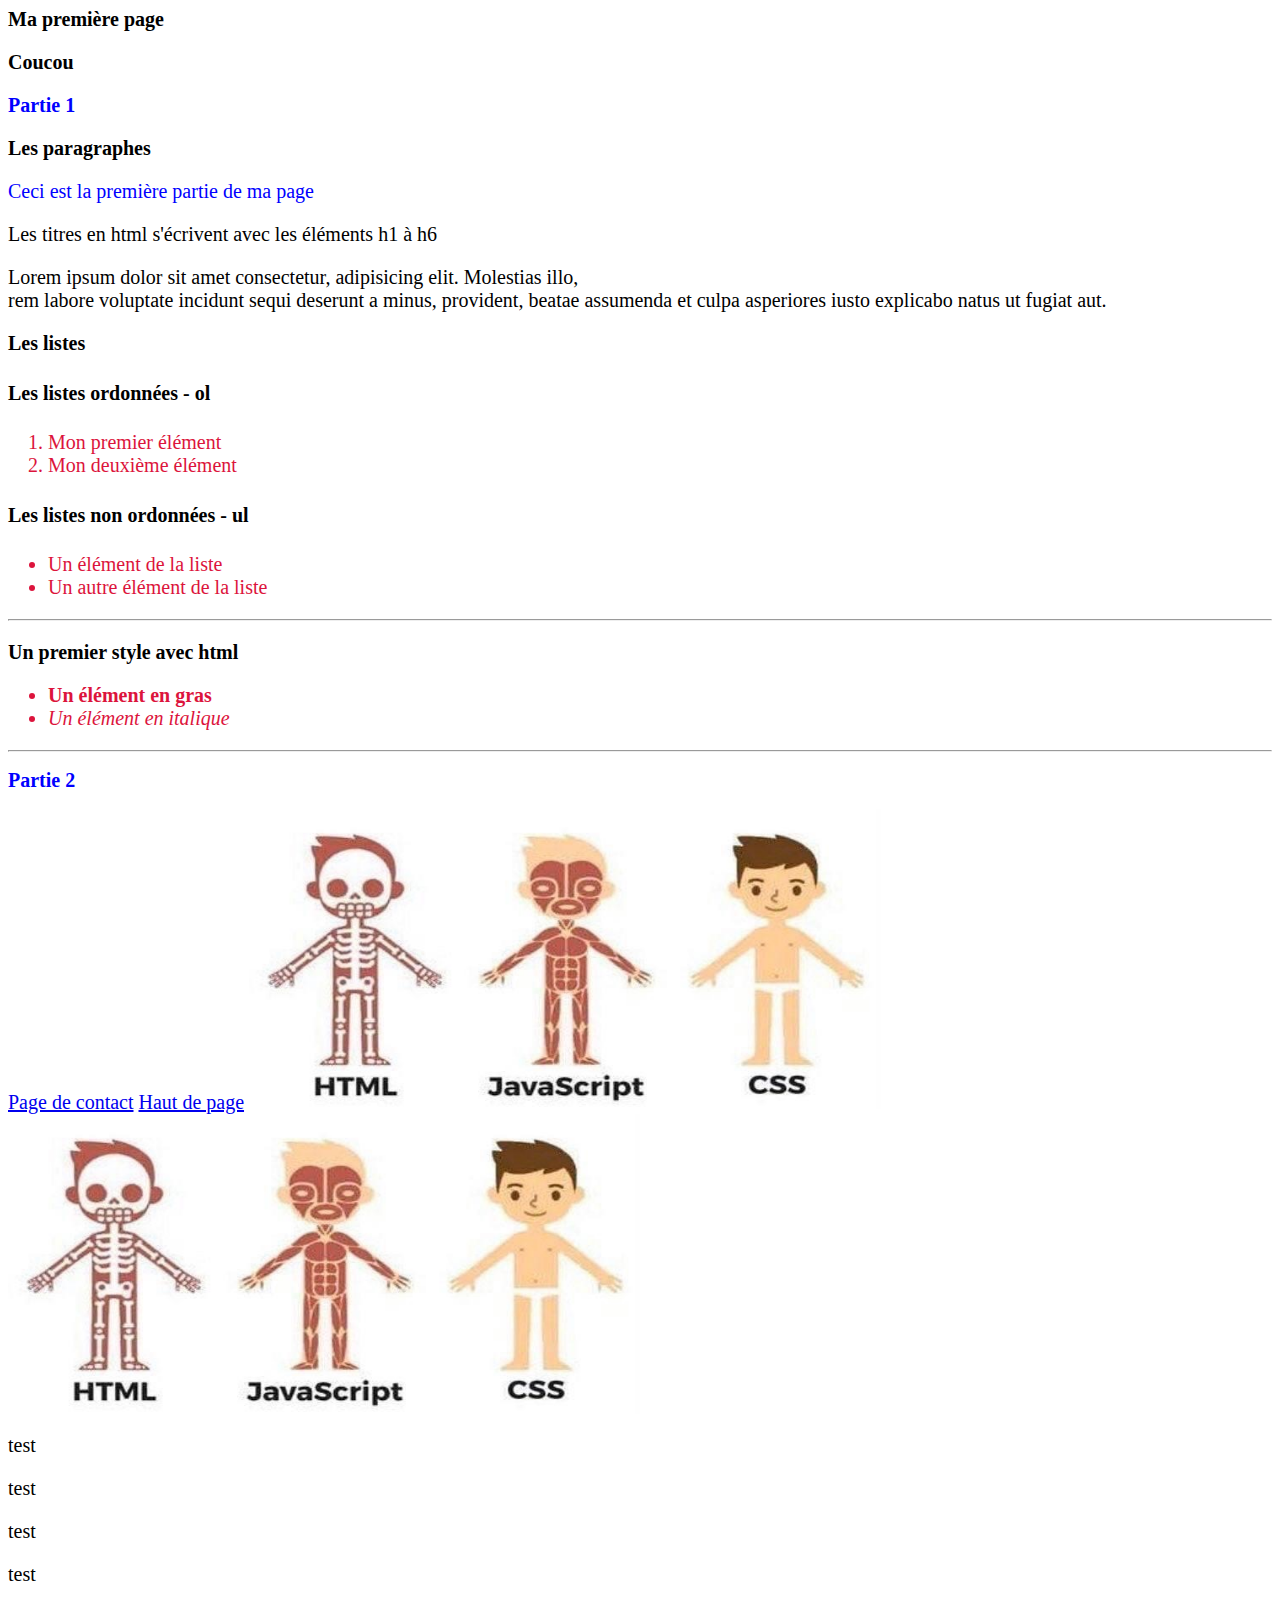
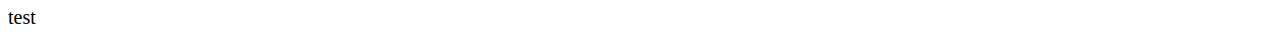
<file: index.html>
<DOCTYPE html>
<html>
    <!--
        head et body sont des éléments imbriqués
        dans html, ce sont des éléments enfants
    -->
    <head>
        <title>Page d'accueil</title>
        <meta charset="UTF-8">
        <meta name="description" content="Ici je place la description 
        qui doit apparaître sur les moteurs de recherche">
        <meta name="keywords" content="super site, html, css, cours">
        <link rel="stylesheet" href="style.css">
        <!-- Meta est une balise auto-fermante
            C'est un élément vide
        -->
        <!-- <style>
            p{
                color:green;
            }
            h1{
                color:purple;
            }
        </style> -->
    </head>
    <body>
        <!-- h1 est le titre le plus important -->
        <h1 id="titrePrincipal">
            Ma première page
            <p>Coucou</p>
        </h1>
        <h2>Partie 1</h2>
        <h3>Les paragraphes</h3>
        <p style="color:blue;">Ceci est la première partie de ma page</p>
        <p>Les titres en html s'écrivent avec les éléments h1 à h6</p>
        <p>Lorem ipsum dolor sit amet consectetur, adipisicing elit. Molestias illo, <br> rem labore voluptate incidunt sequi deserunt a minus, provident, beatae assumenda et culpa asperiores iusto explicabo natus ut fugiat aut.</p>
        <h3>Les listes</h3>
        <h4>Les listes ordonnées - ol </h4>
            <ol>
                <!-- ol signifie liste ordonnée -->
                <!-- li signifie line c'est l'un des éléments de la liste -->
                <li>Mon premier élément</li>
                <li>Mon deuxième élément</li>
            </ol>
        <h4>Les listes non ordonnées - ul </h4>
            <ul>
                <li>Un élément de la liste</li>
                <li>Un autre élément de la liste</li>
            </ul>
        <hr>

        <h3>Un premier style avec html</h3>

        <ul>
            <li><strong>Un élément en gras</strong></li>
            <li><em>Un élément en italique</em></li>
        </ul>
        <hr>
        <h2>Partie 2</h2>

        <a href="pages/contact.html">Page de contact</a>
        <a href="#titrePrincipal">Haut de page</a>
        <img src="img.jpg" alt="">
        <img src="images/img2.jpg" alt="">
        <p>test</p>
        <p>test</p>
        <p>test</p>
        <p>test</p>
        <p>test</p>
    </body>
</html>
</file>
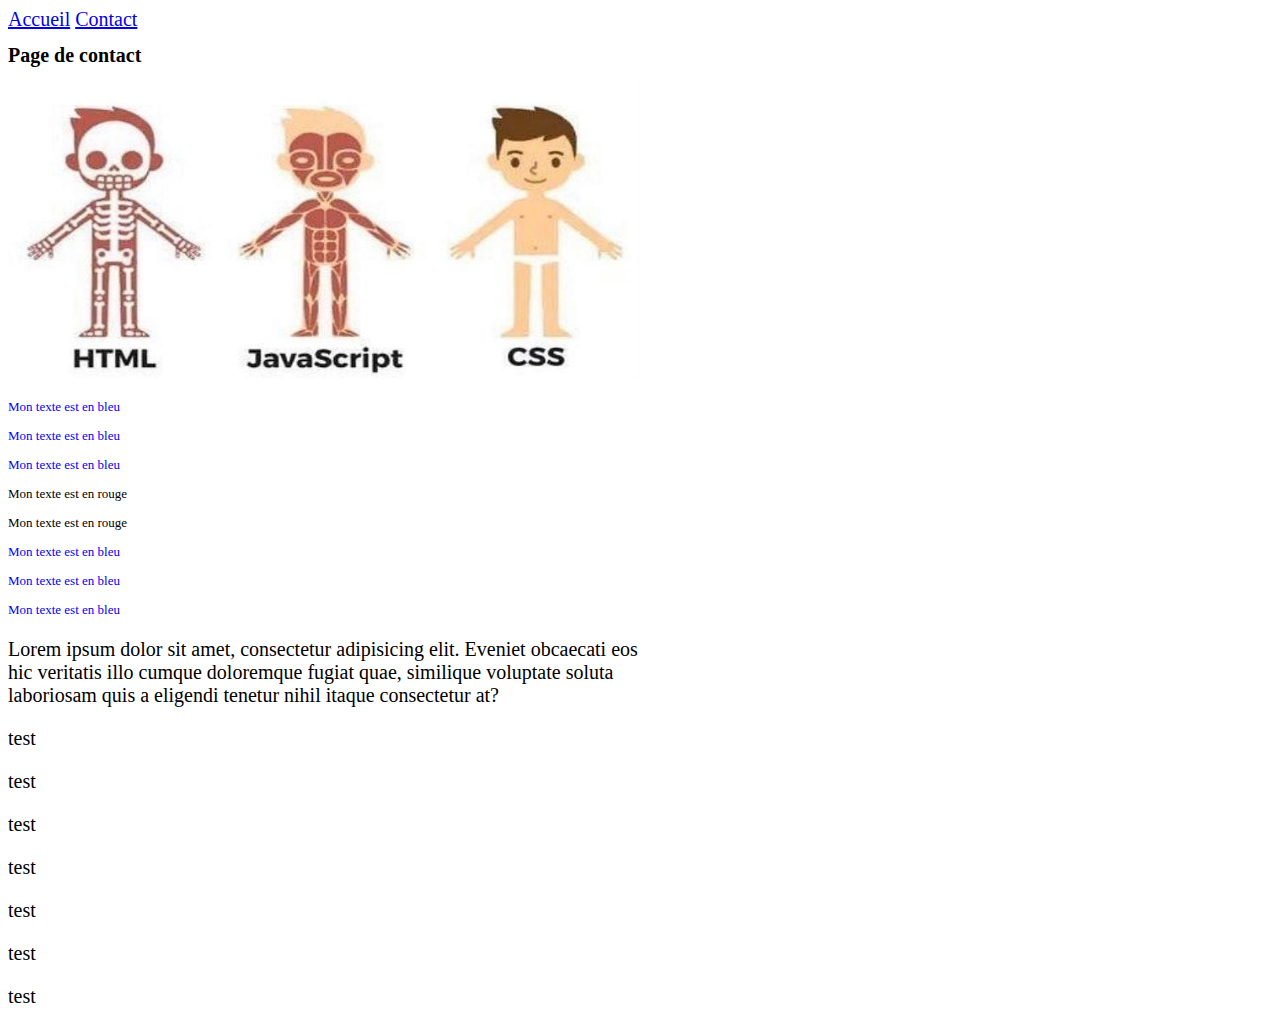
<file: pages/contact.html>
<!DOCTYPE html>
<html lang="fr">
<head>
    <meta charset="UTF-8">
    <meta http-equiv="X-UA-Compatible" content="IE=edge">
    <meta name="viewport" content="width=device-width, initial-scale=1.0">
    <title>Document</title>
    <link rel="stylesheet" href="../style.css">
</head>
<body>
    <header>
        <nav>
            <a href="../index.html">Accueil</a>
            <a href="contact.html">Contact</a>
        </nav>
    </header>
    <main>
        <h1>Page de contact</h1>
        <a href="../index.html">
            <img src="../images/img2.jpg" alt="">
        </a>
        <div class="bleu">
            <p>Mon texte est en bleu</p>
            <p>Mon texte est en bleu</p>
            <p>Mon texte est en bleu</p>
        </div>
        <div id="rouge" class="bleu">
            <p>Mon texte est en rouge</p>
            <p>Mon texte est en rouge</p>
        </div>
        <div class="bleu">
            <p>Mon texte est en bleu</p>
            <p>Mon texte est en bleu</p>
            <p>Mon texte est en bleu</p>
        </div>
        <p id="demi">Lorem ipsum dolor sit amet, consectetur adipisicing elit. 
            <span>Eveniet obcaecati eos hic veritatis illo cumque doloremque</span> 
            fugiat quae, similique voluptate soluta laboriosam quis a 
            eligendi tenetur nihil itaque consectetur at?</p>
    </main>
    <footer>
        <p>test</p>
        <p>test</p>
        <p>test</p>
        <p>test</p>
        <p>test</p>
        <p>test</p>
        <p>test</p>
    </footer>
    
</body>
</html>
</file>
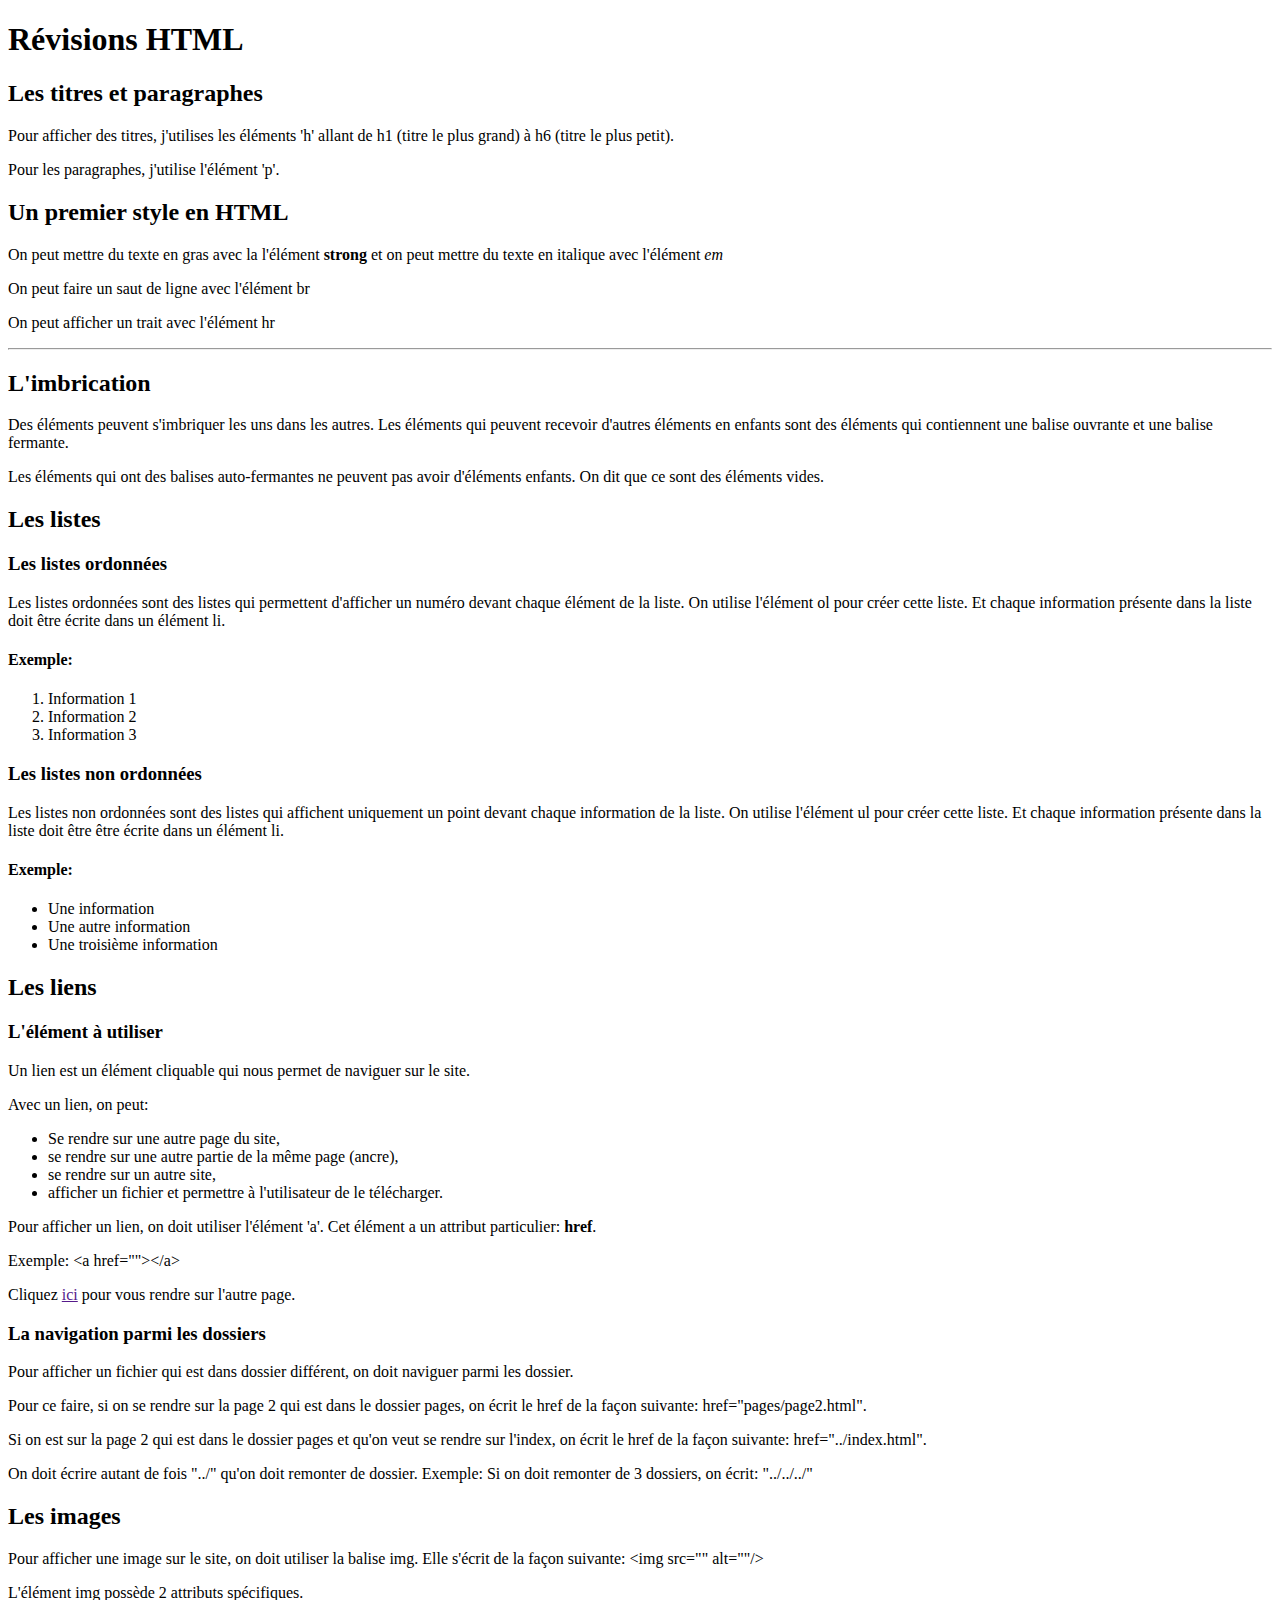
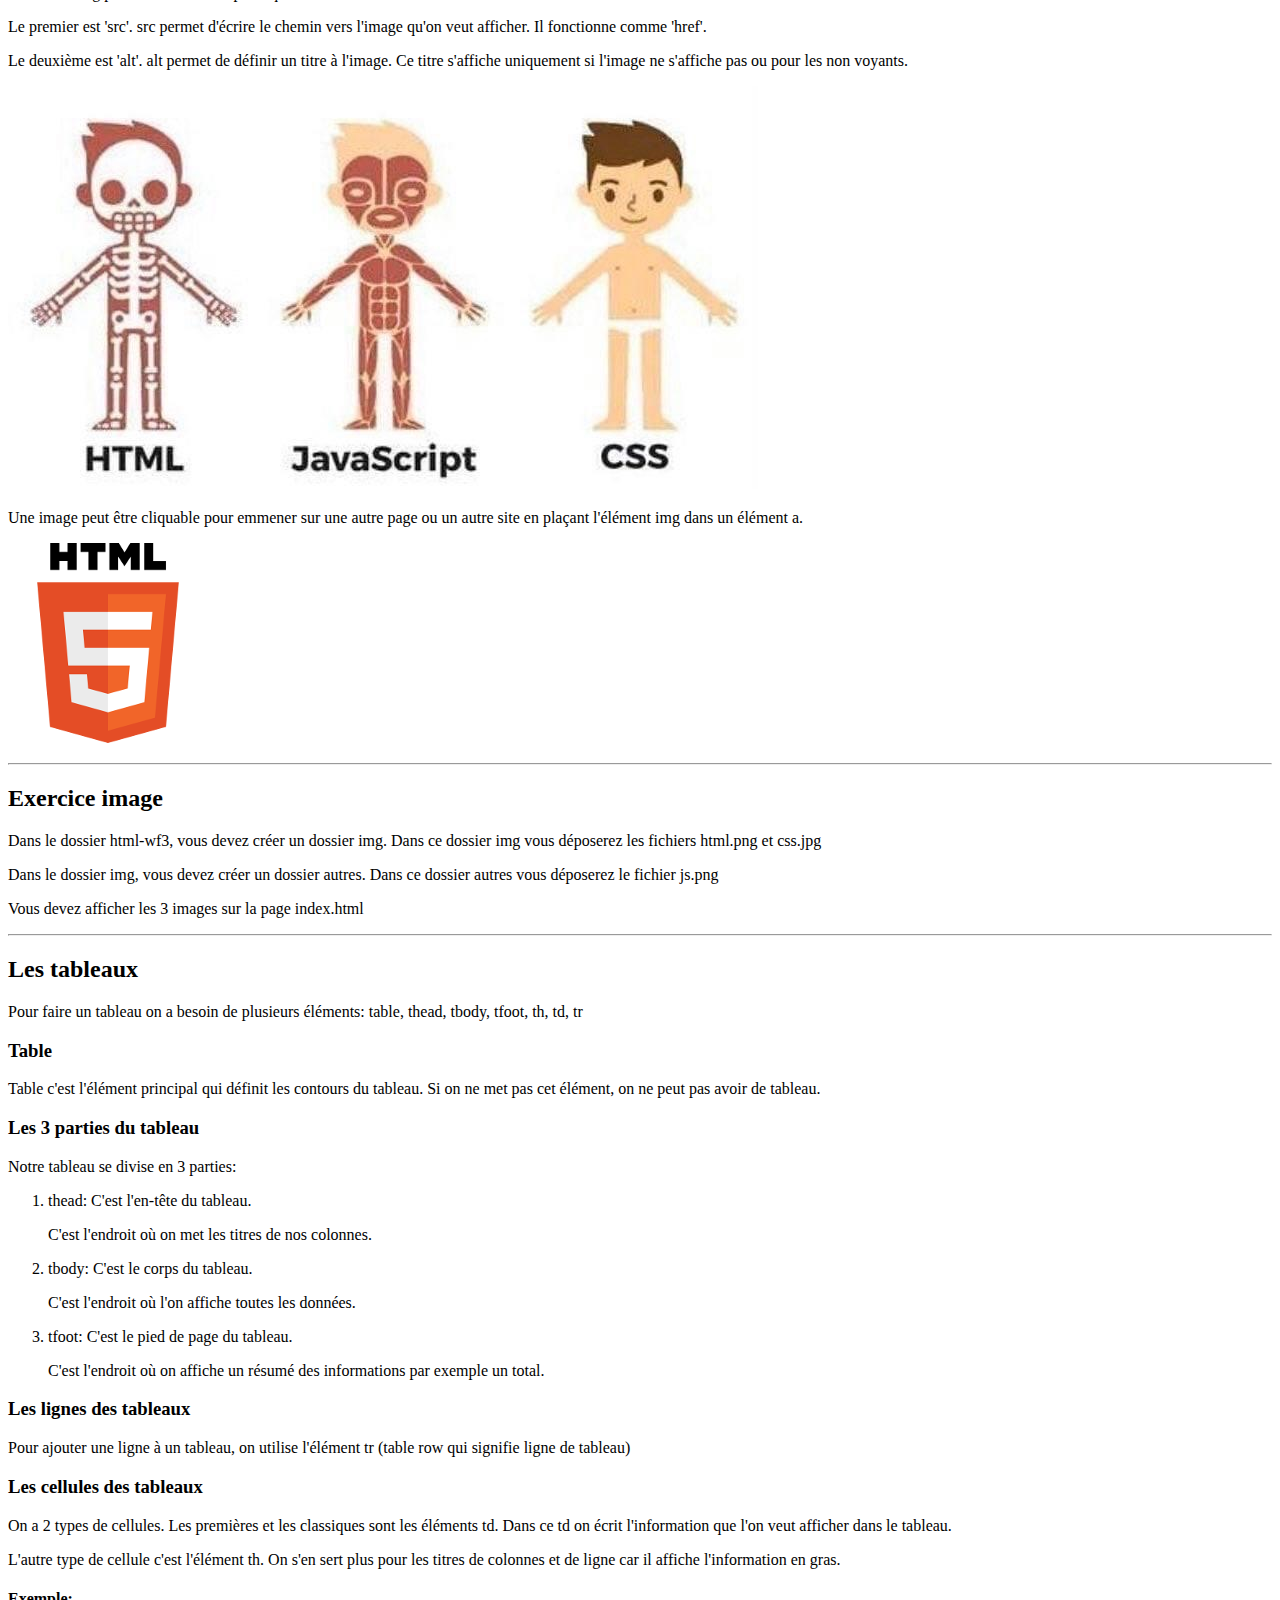
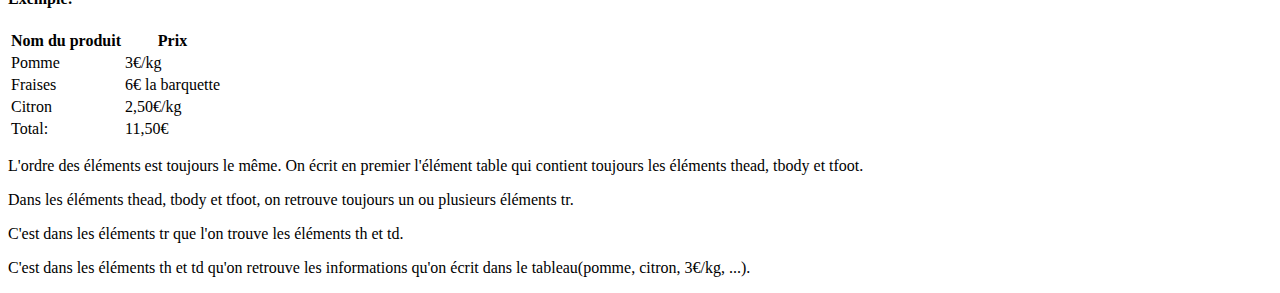
<file: revisions/revisions.html>
<!DOCTYPE html>
<html>
    <head>
        <title> Révisions HTML</title>
        <meta charset="utf-8" />
    </head>
    <body>
        <h1>Révisions HTML</h1>
        <h2>Les titres et paragraphes</h2>
        <p>Pour afficher des titres, j'utilises les éléments 'h' allant de h1 (titre le plus grand) à h6 (titre le plus petit).</p>
        <p>Pour les paragraphes, j'utilise l'élément 'p'.</p>

        <h2>Un premier style en HTML</h2>
        <p>On peut mettre du texte en gras avec la l'élément <strong>strong</strong> et on peut mettre du texte en italique avec l'élément <em>em</em></p>
        <p>On peut faire un saut de ligne avec l'élément br</p>
        <p>On peut afficher un trait avec l'élément hr</p>
        <hr>

        <h2>L'imbrication</h2>
        <p>Des éléments peuvent s'imbriquer les uns dans les autres. Les éléments qui peuvent recevoir d'autres éléments en enfants sont des éléments qui contiennent une balise ouvrante et une balise fermante.</p>
        <p>Les éléments qui ont des balises auto-fermantes ne peuvent pas avoir d'éléments enfants. On dit que ce sont des éléments vides.</p>

        <h2>Les listes</h2>
        <h3>Les listes ordonnées</h3>
        <p>Les listes ordonnées sont des listes qui permettent d'afficher un numéro devant chaque élément de la liste.
            On utilise l'élément ol pour créer cette liste. Et chaque information présente dans la liste doit être écrite dans un élément li.
        </p>

        <h4>Exemple: </h4>
        <ol>
            <li>Information 1</li>
            <li>Information 2</li>
            <li>Information 3</li>
        </ol>

        <h3>Les listes non ordonnées</h3>
        <p>Les listes non ordonnées sont des listes qui affichent uniquement un point devant chaque information de la liste.
            On utilise l'élément ul pour créer cette liste. Et chaque information présente dans la liste doit être être écrite dans un élément li.
        </p>

        <h4>Exemple: </h4>

        <ul>
            <li>Une information</li>
            <li>Une autre information</li>
            <li>Une troisième information</li>
        </ul>

        <h2>Les liens</h2>
        <h3>L'élément à utiliser</h3>
        <p>Un lien est un élément cliquable qui nous permet de naviguer sur le site.</p>
        <p>Avec un lien, on peut:</p>
        <ul>
            <li>Se rendre sur une autre page du site,</li>
            <li>se rendre sur une autre partie de la même page (ancre),</li>
            <li>se rendre sur un autre site,</li>
            <li>afficher un fichier et permettre à l'utilisateur de le télécharger.</li>
        </ul>

        <p>Pour afficher un lien, on doit utiliser l'élément 'a'. Cet élément a un attribut particulier: <strong>href</strong>.</p>
        <p>Exemple: &lt;a href=""&gt;&lt;/a&gt; </p>
        <p>Cliquez <a href="">ici</a> pour vous rendre sur l'autre page.</p>
        
        <h3>La navigation parmi les dossiers</h3>
        <p>Pour afficher un fichier qui est dans dossier différent, on doit naviguer parmi les dossier.</p>
        <p>Pour ce faire, si on se rendre sur la page 2 qui est dans le dossier pages, on écrit le href de la façon suivante: href="pages/page2.html".</p>
        <p>Si on est sur la page 2 qui est dans le dossier pages et qu'on veut se rendre sur l'index, on écrit le href de la façon suivante: href="../index.html".</p>
        <p>On doit écrire autant de fois "../" qu'on doit remonter de dossier. Exemple: Si on doit remonter de 3 dossiers, on écrit: "../../../"</p>

        <h2>Les images</h2>
        <p>Pour afficher une image sur le site, on doit utiliser la balise img. Elle s'écrit de la façon suivante: &lt;img src="" alt=""/&gt; </p>
        <p>L'élément img possède 2 attributs spécifiques.</p>
        <p>Le premier est 'src'. src permet d'écrire le chemin vers l'image qu'on veut afficher. Il fonctionne comme 'href'. </p>
        <p>Le deuxième est 'alt'. alt permet de définir un titre à l'image. Ce titre s'affiche uniquement si l'image ne s'affiche pas ou pour les non voyants.</p>
        <img src="img/img.jpg" alt="Ma première image">
        <p>Une image peut être cliquable pour emmener sur une autre page ou un autre site en plaçant l'élément img dans un élément a.</p>
        <p>
            <a href="https://developer.mozilla.org/fr/docs/Web/HTML"><img src="img/html.png" alt="Logo HTML"></a>
        </p>

        <hr>

        <h2>Exercice image</h2>
        <p>Dans le dossier html-wf3, vous devez créer un dossier img. Dans ce dossier img vous déposerez les fichiers html.png et css.jpg</p>
        <p>Dans le dossier img, vous devez créer un dossier autres. Dans ce dossier autres vous déposerez le fichier js.png</p>
        <p>Vous devez afficher les 3 images sur la page index.html</p>

        <hr>

        <h2>Les tableaux</h2>

        <p>Pour faire un tableau on a besoin de plusieurs éléments: table, thead, tbody, tfoot, th, td, tr</p>

        <h3>Table</h3>
        <p>Table c'est l'élément principal qui définit les contours du tableau. Si on ne met pas cet élément, on ne peut pas avoir de tableau.</p>

        <h3>Les 3 parties du tableau</h3>
        <p>Notre tableau se divise en 3 parties:</p>
        <ol>
            <li>thead: C'est l'en-tête du tableau. <p>C'est l'endroit où on met les titres de nos colonnes.</p></li>
            <li>tbody: C'est le corps du tableau. <p>C'est l'endroit où l'on affiche toutes les données.</p></li>
            <li>tfoot: C'est le pied de page du tableau. <p>C'est l'endroit où on affiche un résumé des informations par exemple un total.</p></li>
        </ol>

        <h3>Les lignes des tableaux</h3>
        <p>Pour ajouter une ligne à un tableau, on utilise l'élément tr (table row qui signifie ligne de tableau)</p>

        <h3>Les cellules des tableaux</h3>
        <p>On a 2 types de cellules. Les premières et les classiques sont les éléments td. Dans ce td on écrit l'information que l'on veut afficher dans le tableau.</p>
        <p>L'autre type de cellule c'est l'élément th. On s'en sert plus pour les titres de colonnes et de ligne car il affiche l'information en gras.</p>

        <h4>Exemple:</h4>

        <table>
            <thead>
                <tr>
                    <th>Nom du produit</th>
                    <th>Prix</th>
                </tr>
            </thead>
            <tbody>
                <tr>
                    <td>Pomme</td>
                    <td>3€/kg</td>
                </tr>
                <tr>
                    <td>Fraises</td>
                    <td>6€ la barquette</td>
                </tr>
                <tr>
                    <td>Citron</td>
                    <td>2,50€/kg</td>
                </tr>
            </tbody>
            <tfoot>
                <tr>
                    <td>Total:</td>
                    <td>11,50€</td>
                </tr>
            </tfoot>
        </table>

        <p>L'ordre des éléments est toujours le même. On écrit en premier l'élément table qui contient toujours les éléments thead, tbody et tfoot.</p>
        <p>Dans les éléments thead, tbody et tfoot, on retrouve toujours un ou plusieurs éléments tr.</p>
        <p>C'est dans les éléments tr que l'on trouve les éléments th et td.</p>
        <p>C'est dans les éléments th et td qu'on retrouve les informations qu'on écrit dans le tableau(pomme, citron, 3€/kg, ...).</p>

    </body>
</html>
</file>
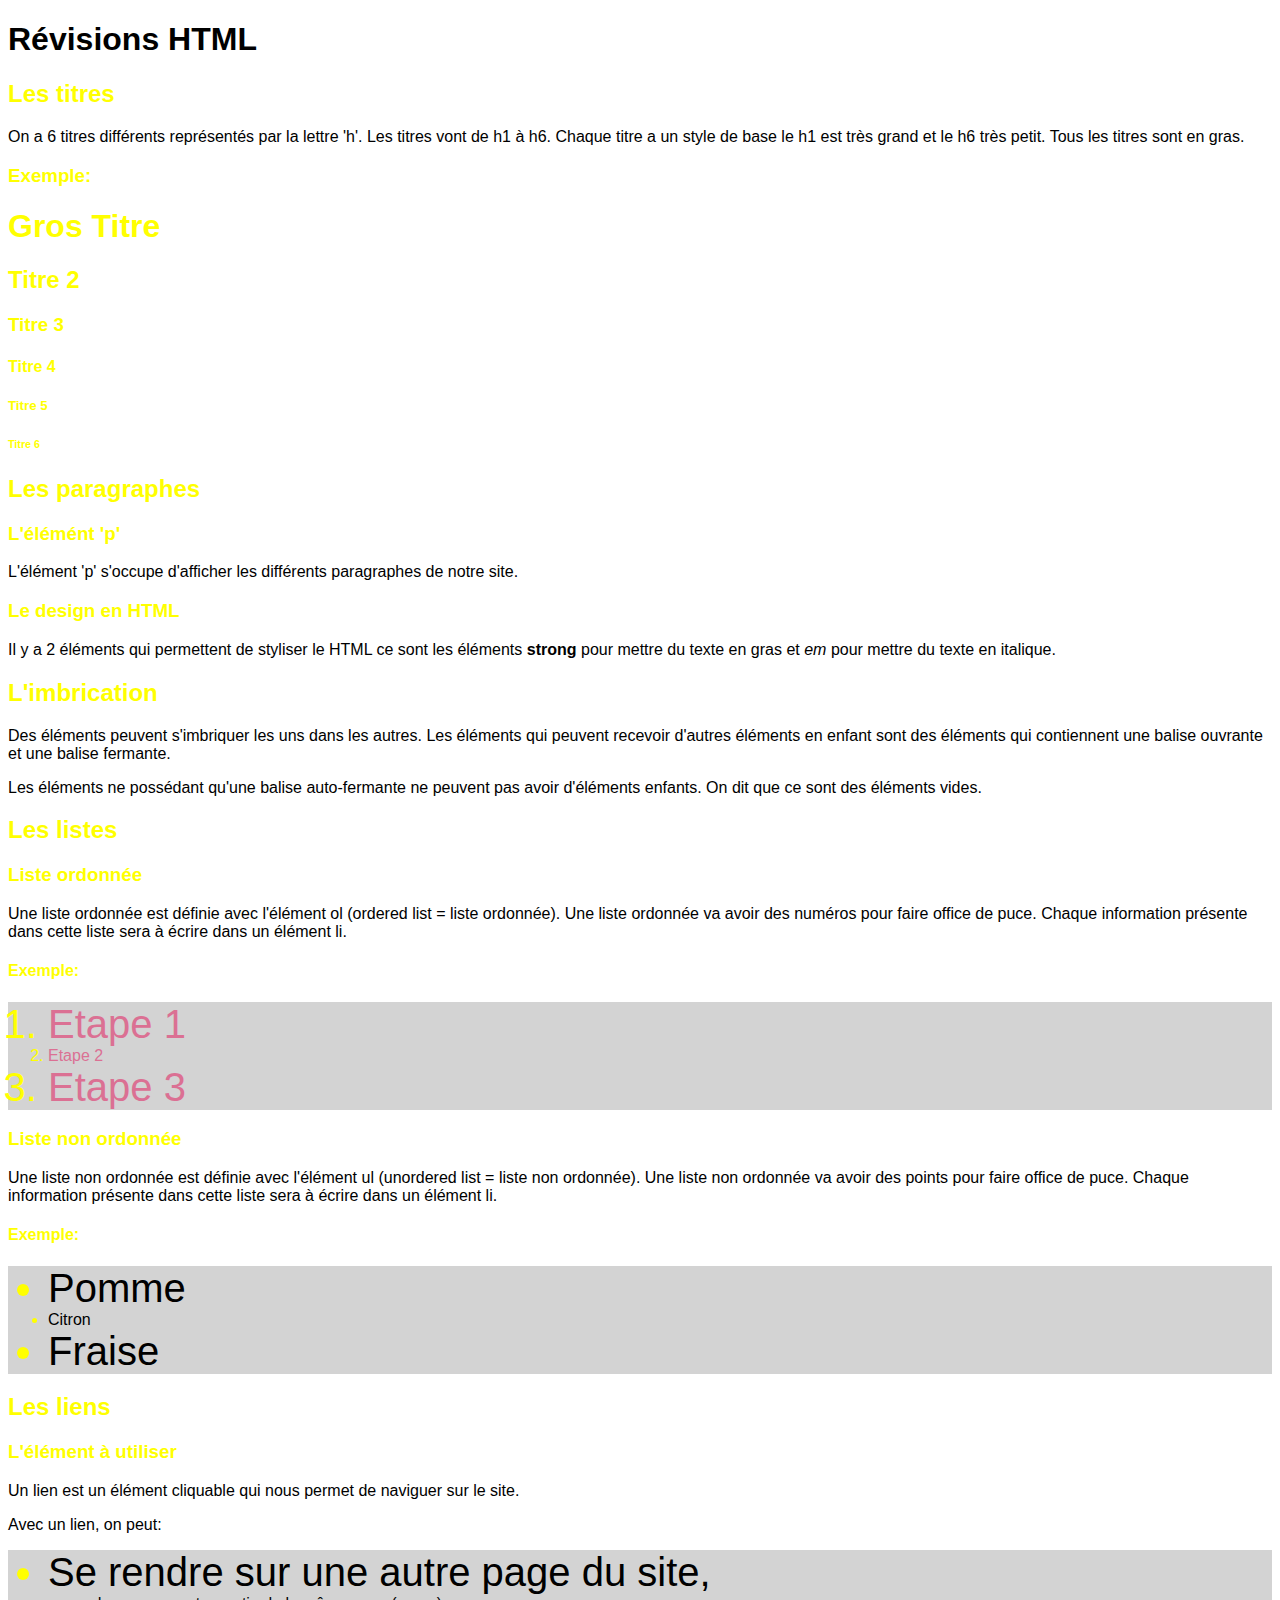
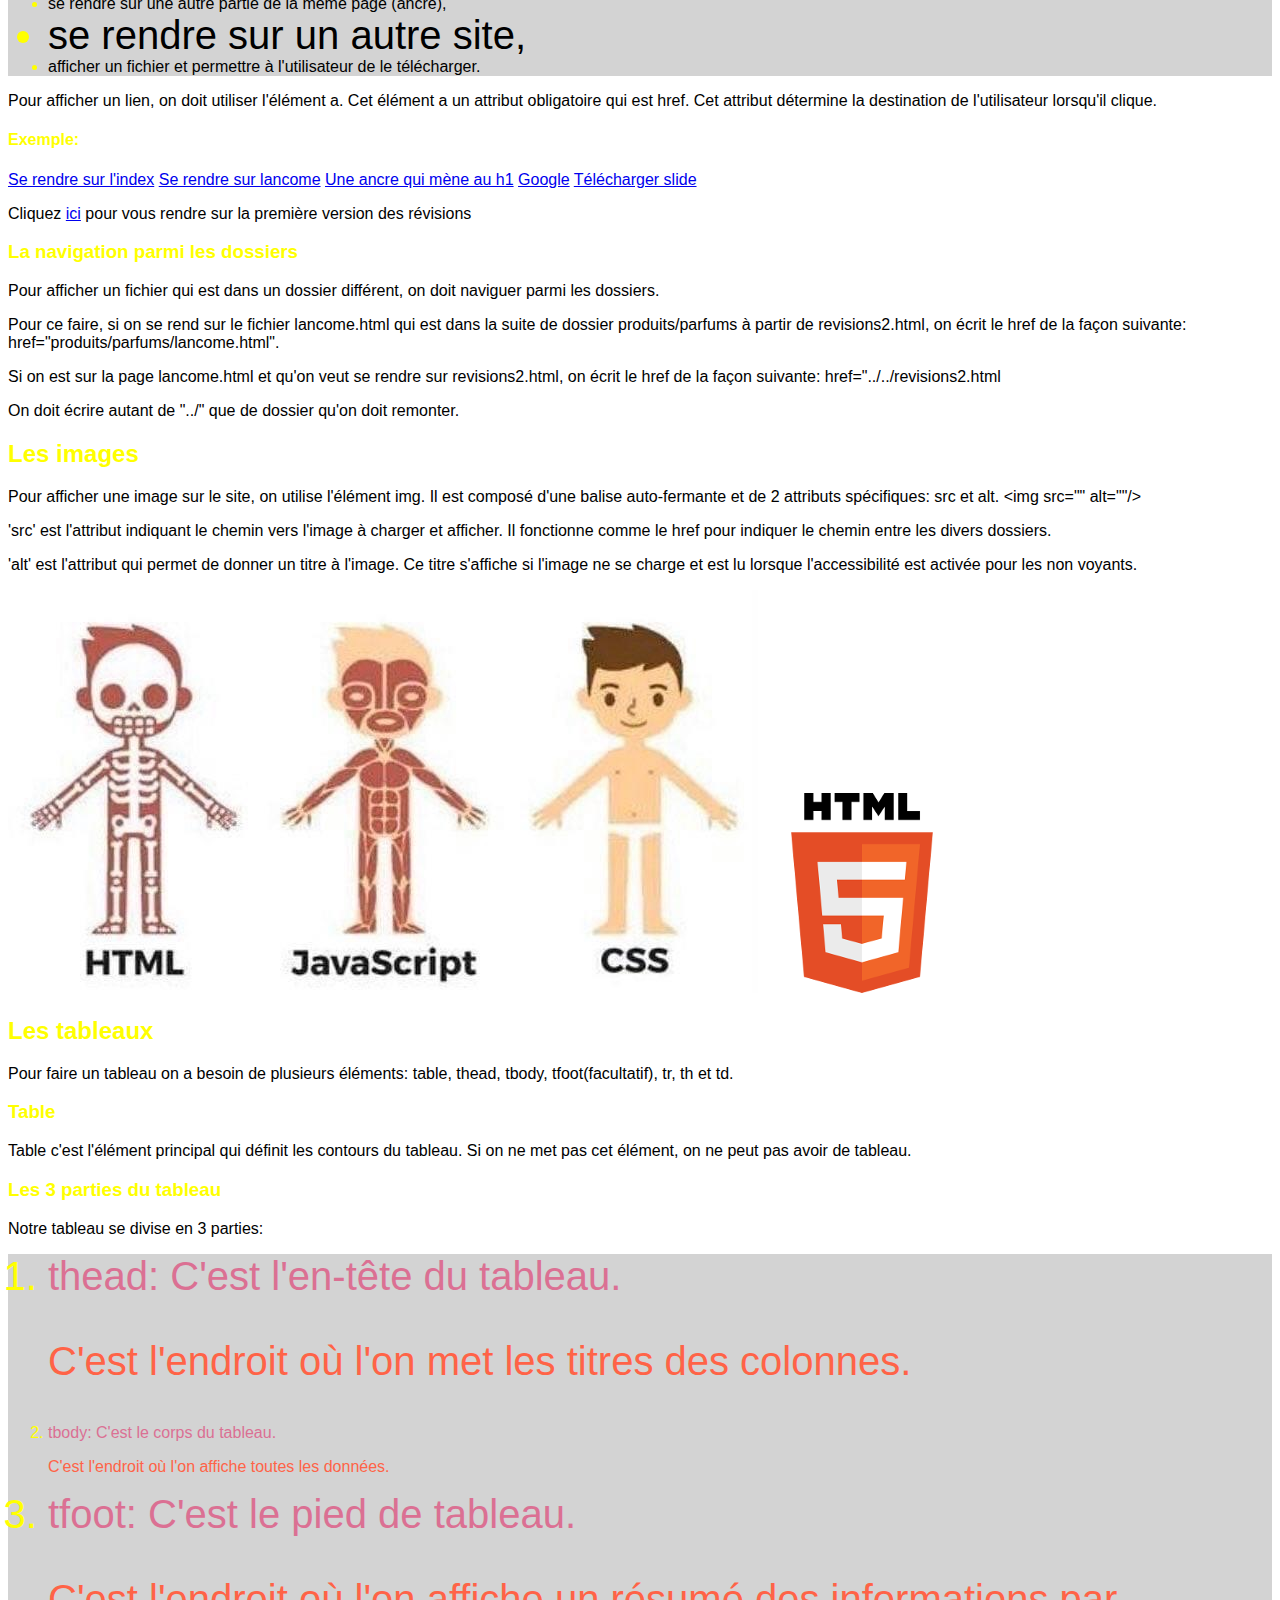
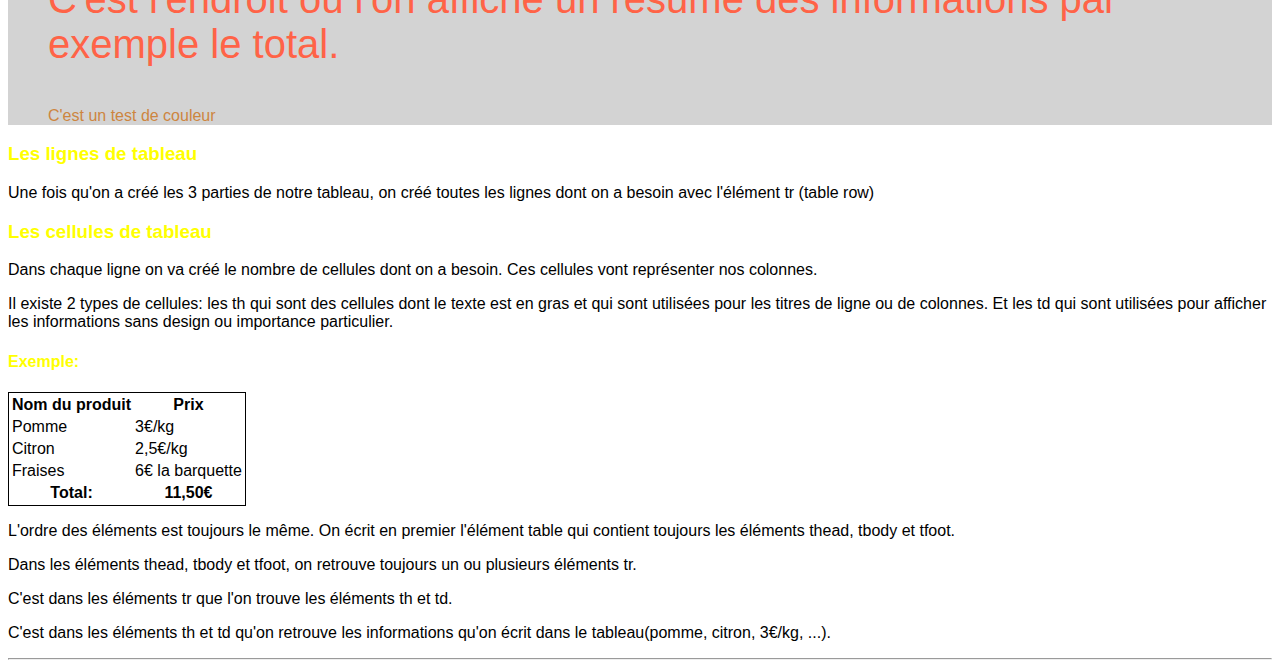
<file: revisions/revisions2.html>
<!DOCTYPE html>
<html lang="en">
    <!-- lang est un attribut qui définit la langue utilisée sur cette page.
        Il permet de définir la page à charger en fonction de la langue de l'utilisateur -->
    <head>
        <!-- C'est la partie invisible de notre site. On gère la configuration ici. -->
        <title>Mon nouveau site</title>
        <meta charset="utf-8">
        <!-- L'élément link permet de connecter le css avec la page -->
        <link rel="stylesheet" href="css/style.css">

        <meta description="Cette page est une page de révision des notions HTML.">
    </head>
    <body>
        <!-- C'est la partie visible de notre site. -->
        <h1 id="ancre" class="h1">Révisions HTML</h1>
        <h2>Les titres</h2>
        <p>On a 6 titres différents représentés par la lettre 'h'. Les titres vont de h1 à h6. Chaque titre a un style de base le h1 est très grand et le h6 très petit. Tous les titres sont en gras.</p>

        <h3>Exemple:</h3>
        <h1>Gros Titre</h1>
        <h2>Titre 2</h2>
        <h3>Titre 3</h3>
        <h4>Titre 4</h4>
        <h5>Titre 5</h5>
        <h6>Titre 6</h6>

        <h2>Les paragraphes</h2>
        <h3>L'élémént 'p'</h3>
        <p>L'élément 'p' s'occupe d'afficher les différents paragraphes de notre site.</p>
        <h3>Le design en HTML</h3>
        <p>Il y a 2 éléments qui permettent de styliser le HTML ce sont les éléments <strong>strong</strong> pour mettre du texte en gras et <em>em</em> pour mettre du texte en italique.</p>

        <h2>L'imbrication</h2>
        <p>Des éléments peuvent s'imbriquer les uns dans les autres. Les éléments qui peuvent recevoir d'autres éléments en enfant sont des éléments qui contiennent une balise ouvrante et une balise fermante.</p>
        <p>Les éléments ne possédant qu'une balise auto-fermante ne peuvent pas avoir d'éléments enfants. On dit que ce sont des éléments vides.</p>

        <h2>Les listes</h2>
        <h3>Liste ordonnée</h3>
        
        <p>Une liste ordonnée est définie avec l'élément ol (ordered list = liste ordonnée). Une liste ordonnée va avoir des numéros pour faire office de puce. Chaque information présente dans cette liste sera à écrire dans un élément li.</p>

        <h4>Exemple:</h4>
        <ol class="listes">
            <li>Etape 1</li>
            <li>Etape 2</li>
            <li>Etape 3</li>
        </ol>

        <h3>Liste non ordonnée</h3>
        <p>Une liste non ordonnée est définie avec l'élément ul (unordered list = liste non ordonnée). Une liste non ordonnée va avoir des points pour faire office de puce. Chaque information présente dans cette liste sera à écrire dans un élément li.</p>
        <h4>Exemple:</h4>
        <ul class="listes">
            <li>Pomme</li>
            <li>Citron</li>
            <li>Fraise</li>
        </ul>

        <h2>Les liens</h2>
        <h3>L'élément à utiliser</h3>
        <p>Un lien est un élément cliquable qui nous permet de naviguer sur le site.</p>
        <p>Avec un lien, on peut:</p>
        <ul class="listes">
            <li>Se rendre sur une autre page du site,</li>
            <li>se rendre sur une autre partie de la même page (ancre),</li>
            <li>se rendre sur un autre site,</li>
            <li>afficher un fichier et permettre à l'utilisateur de le télécharger.</li>
        </ul>
        <p>Pour afficher un lien, on doit utiliser l'élément a. Cet élément a un attribut obligatoire qui est href. Cet attribut détermine la destination de l'utilisateur lorsqu'il clique.</p>
        <h4>Exemple:</h4>
        <a href="index.html">Se rendre sur l'index</a>
        <a href="produits/parfums/lancome.html">Se rendre sur lancome</a>
        <a href="#ancre">Une ancre qui mène au h1</a>
        <a href="https://www.google.fr">Google</a>
        <a href="pdf/slide.pdf" download>Télécharger slide</a>
        <p>Cliquez <a href="revisions.html">ici</a> pour vous rendre sur la première version des révisions</p>

        <h3>La navigation parmi les dossiers</h3>
        <p>Pour afficher un fichier qui est dans un dossier différent, on doit naviguer parmi les dossiers.</p>
        <p>Pour ce faire, si on se rend sur le fichier lancome.html qui est dans la suite de dossier produits/parfums à partir de revisions2.html, on écrit le href de la façon suivante: href="produits/parfums/lancome.html".</p>
        <p>Si on est sur la page lancome.html et qu'on veut se rendre sur revisions2.html, on écrit le href de la façon suivante: href="../../revisions2.html</p>
        <p>On doit écrire autant de "../" que de dossier qu'on doit remonter.</p>

        <h2>Les images</h2>
        <p>Pour afficher une image sur le site, on utilise l'élément img. Il est composé d'une balise auto-fermante et de 2 attributs spécifiques: src et alt. &lt;img src="" alt=""/&gt;</p>
        <p>'src' est l'attribut indiquant le chemin vers l'image à charger et afficher. Il fonctionne comme le href pour indiquer le chemin entre les divers dossiers.</p>
        <p>'alt' est l'attribut qui permet de donner un titre à l'image. Ce titre s'affiche si l'image ne se charge et est lu lorsque l'accessibilité est activée pour les non voyants.</p>

        <img src="img/img.jpg" alt="Composition d'un site internet">
        <a href="index.html"><img src="img/html.png" alt="Logo HTML"></a>

        <h2>Les tableaux</h2>
        <p>Pour faire un tableau on a besoin de plusieurs éléments: table, thead, tbody, tfoot(facultatif), tr, th et td.</p>

        <h3>Table</h3>
        <p>Table c'est l'élément principal qui définit les contours du tableau. Si on ne met pas cet élément, on ne peut pas avoir de tableau.</p>

        <h3>Les 3 parties du tableau</h3>
        <p>Notre tableau se divise en 3 parties:</p>
        <ol class="listes">
            <li>
                thead: C'est l'en-tête du tableau.
                <p>C'est l'endroit où l'on met les titres des colonnes.</p>
            </li>
            <li>
                tbody: C'est le corps du tableau.
                <p>C'est l'endroit où l'on affiche toutes les données.</p>
            </li>
            <li>
                tfoot: C'est le pied de tableau.
                <p>C'est l'endroit où l'on affiche un résumé des informations par exemple le total.</p>
            </li>
            <p>C'est un test de couleur</p>
        </ol>
            <h3>Les lignes de tableau</h3>
            <p>Une fois qu'on a créé les 3 parties de notre tableau, on créé toutes les lignes dont on a besoin avec l'élément tr (table row)</p>
            
            <h3>Les cellules de tableau</h3>
        <p>Dans chaque ligne on va créé le nombre de cellules dont on a besoin. Ces cellules vont représenter nos colonnes.</p>
        <p>
            Il existe 2 types de cellules: les th qui sont des cellules dont le texte est en gras et qui sont utilisées pour les titres de ligne ou de colonnes.
            Et les td qui sont utilisées pour afficher les informations sans design ou importance particulier.
        </p>

        <h4>Exemple:</h4>
        <table id="tableCourses">
            <thead>
                <tr>
                    <th>Nom du produit</th>
                    <th>Prix</th>
                </tr>
            </thead>
            <tbody>
                <tr>
                    <td>Pomme</td>
                    <td>3€/kg</td>
                </tr>
                <tr>
                    <td>Citron</td>
                    <td>2,5€/kg</td>
                </tr>
                <tr>
                    <td>Fraises</td>
                    <td>6€ la barquette</td>
                </tr>
            </tbody>
            <tfoot>
                <tr>
                    <th>Total:</th>
                    <th>11,50€</th>
                </tr>
            </tfoot>
        </table>
        <p>L'ordre des éléments est toujours le même. On écrit en premier l'élément table qui contient toujours les éléments thead, tbody et tfoot.</p>
        <p>Dans les éléments thead, tbody et tfoot, on retrouve toujours un ou plusieurs éléments tr.</p>
        <p>C'est dans les éléments tr que l'on trouve les éléments th et td.</p>
        <p>C'est dans les éléments th et td qu'on retrouve les informations qu'on écrit dans le tableau(pomme, citron, 3€/kg, ...).</p>

        <hr>


    </body>
</html>
</file>
<file: style.css>
h2{
    color:blue;
}
li{
    color: crimson;
}
/* 
    .bleu permet d'appeler la class="bleu"
    Une class peut être ajoutée à plusieurs éléments 
    afin qu'ils aient tous le même style
*/
.bleu{
    color:blue;
}
/* 
    #rouge permet d'appeler id="rouge"
    Un id est unique et ne doit se retrouver 
    que sur un seul élément d'une page
*/
#rouge{
    /* color:rgb(0, 255, 255); */
    color: #000000
    /* 
        L'hexadecimal est constitué des 3 couleurs primaires
        Chaque couleur est représentée par 2 valeurs:
        # 00(red) 00(green) 00(blue)
        Chaque chiffre peut aller de 0 à F ce qui représente 16 choix de valeur
        16*16=256 donc on est sur le même nombre de valeur 
        qu'en RGB (de 0 à 255) soit 256 valeurs
    */
}

/* On commente grâce aux / et * */
/*
p{
    color:orange
}
*/
/* 
    * est le sélecteur global. Il sélectionne tous les éléments 
    et leur donne le style indiqué
*/
*{
    font-size:20px;
}

div p{
    font-size: 13px;
}
img{
    width: 50%;
    height: 300px;
}
#demi {
    width: 50%;
}
</file>
<file: revisions/css/style.css>
/* 
    nomElement{
        propriete:valeur;
        propriete2:valeur;
    } 
*/
/* Ceci est un commentaire */
/*  
    * est le selecteur global. 
    Il sélectionne tous les éléments 
    pour modifier le style de l'ensemble du document. 
*/
*{
    font-family: 'Franklin Gothic Medium', 'Arial Narrow', Arial, sans-serif;
}
/* 
    Le sélecteur d'élément permet de sélectionner 
    tous les éléments qui ont le même nom 
*/
h1{
    color:blue;
}
h2{
    color:green;
}
/* 
    On peut sélectionner une class en l'appelant 
    avec un point devant un nom de class existant dans le html 
    exemple: .listes 
*/
.listes{
    background-color:lightgray;
}
/* 
    On peut sélectionner un id en l'appelant 
    avec un # devant le nom de l'id existant dans le html 
    exemple: #tableCourses
*/
#tableCourses{
    border: 1px solid black;
}
/* 
    Le poids des règles impose qu'un id 
    est plus important qu'une class
    qui est plus importante qu'un élément.
    Le style de l'id sera toujours présent avant les autres.
 */
#ancre{
    color:black;
}
.h1{
    color:lime;
}

/* 
    En css il y a une règle pour gérer l'ordre d'écriture
    des modifications de propriétés.
    Si on modifie plusieurs fois une propriété pour un même élément,
    C'est la propriété lue en dernier qui est prise en compte.
    h1{
        color:red;
    } 
*/
/* 
    Le sélecteur d'enfant: parent enfant 
    permet de sélectionner tous les enfants, 
    petits-enfants et autres qui sont dans l'élément parent.
    Dans ce cas, les p qui sont dans le ol sont sélectionnées
    et les p qui sont dans les li  sont également sélectionnés.
*/
ol li{
    color:olive;
}
ol p{
    color:tomato;
}
/*
    Le sélecteur d'enfant direct parent>enfant
    permet de sélectionner uniquement les enfants direct du parent.
    Dans ce cas, les p qui sont dans le ol sont sélectionnées
    mais les p qui sont dans les li ne sont pas sélectionnés.
*/
ol>p{
    color:peru;
}
ol>li{
    color:palevioletred;
}

/*
    Le + permet de sélectionner le voisin direct 
    d'un élément ou d'une class ou autre. On l'écrit:
    voisin+voisin
*/
h2+h3{
    color:teal;
}
/*
    La ~(tilde) permet de sélectionner tous les voisins 
    d'un élément ou d'une class ou autre. On l'écrit:
    voisin~voisin
*/
h2~h3{
    color:yellow;
}
/* ol li p~*{
    font-size:50px;
} */

/* ol~*{
    color:saddlebrown;
} */

/* h2+*{
    background-color: green;
} */
/* h2~*{
    background-color: blue;
} */

/*
    On peut sélectionner un attribut 
    en mettant le nom de l'attribut entre crochet
*/
[presentation] p{
    color:teal;
}
[type="text"]{
    border:5px solid pink;
}
/*
    On peut sélectionner plusieurs éléments pour lesquels
    on veut utiliser le même style. Pour ce faire,
    on utilise le sélecteur multiple ','
*/
h1, h2, h3, h4, h5, h6{
    color:yellow;
}
/*
    Les pseudo-éléments sont des sélecteurs qui permettent
    de cibler certaines parties d'éléments comme le placeholder,
    les puces des listes, ... 
    On peut ainsi modifier la taille ou d'autres propriétés
    de ces parties
*/
[type="text"]::placeholder{
    color:pink;
}
::marker{
    color:yellow;
}
/*
    Les pseudo-classes permettent de modifier 
    un élément suivant son état:
    lorsqu'on passe dessus, cliqué, coché, ...
*/
li:hover{
    color:seashell;
}

li:nth-child(odd){
    font-size:40px;
}
</file>
